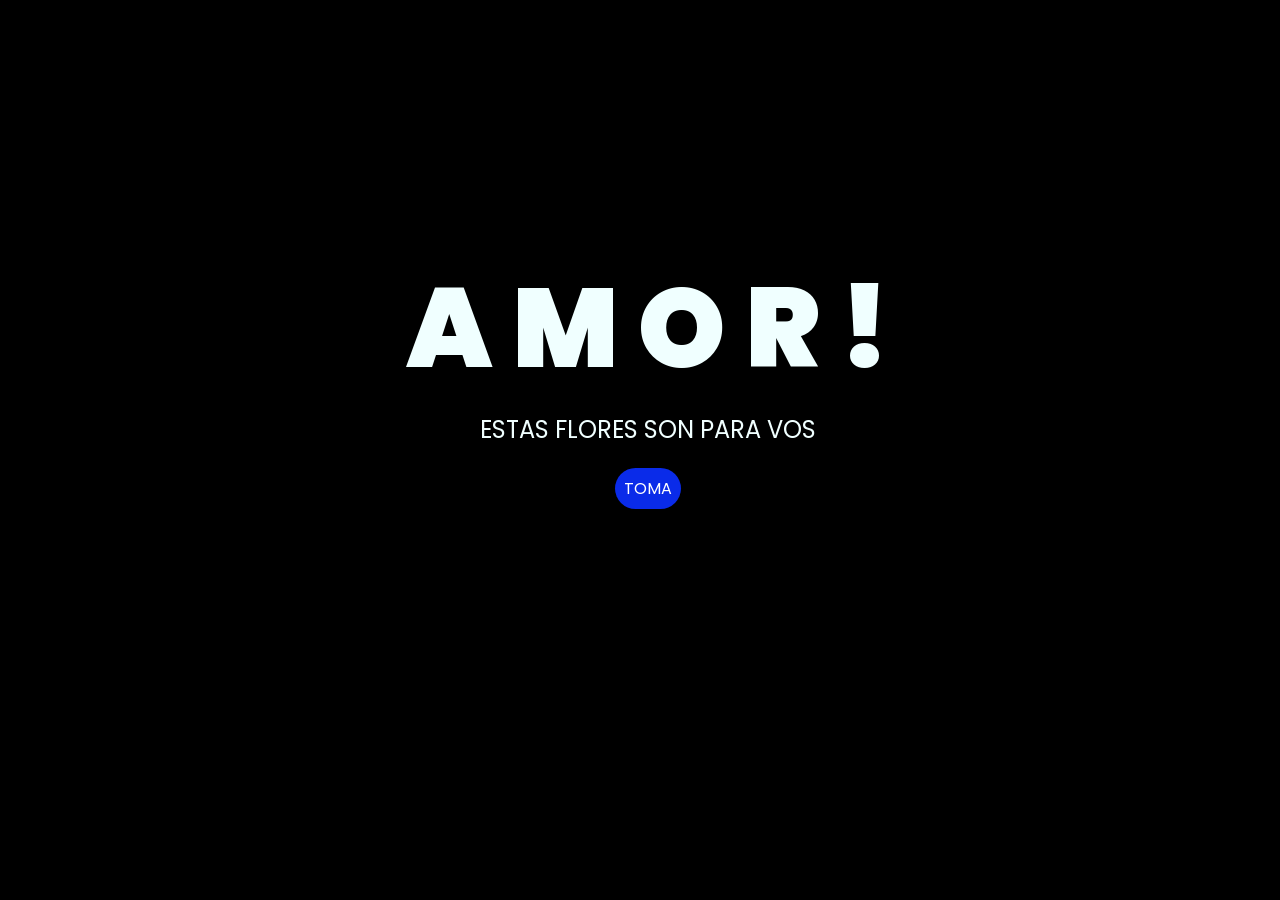
<file: flores amarillas/index.html>
<!DOCTYPE html>
<html lang="es">

<head>
    <meta charset="UTF-8">
    <meta http-equiv="X-UA-Compatible" content="IE=edge">
    <meta name="viewport" content="width=device-width, initial-scale=1.0">
    <link rel="stylesheet" href="css/style.css">
    <link rel="icon" href="img/flowers.png" type="image/x-icon">
    <title>Flowers</title>
</head>

<body>
    <div class="greetings">
        <span>A</span>
        <span>M</span>
        <span>O</span>
        <span>R</span>
        <span>!</span>
    </div>
    <div class="description">
        <span>ESTAS FLORES SON PARA VOS </span>
    </div>
    <div class="button">
        <button class="botones">
            <a href="flower.html" style="color: #fff;">TOMA</a>
        </button>
    </div>

</body>

</html>
</file>
<file: flores amarillas/css/style.css>
@import url('https://fonts.googleapis.com/css2?family=Poppins:ital,wght@0,500;1,900&display=swap');
*{
    font-family: 'Poppins',cursive;
}
body{
    color: azure;
    width: 100%;
    height: 82vh;
    display: flex;
    flex-direction: column;
    align-items: center;
    justify-content: center;
    background-color: black;
    /* padding-top: -30; */
}

.botones{
    padding: 9px;
    border-radius: 80px;
    background-color: transparent;
    border: none;
}

.botones a{
    background-color: #0a2be9;
    padding: 9px;
    border-radius: 80px;
    -webkit-border-radius: 80px;
    -moz-border-radius: 80px;
    -ms-border-radius: 80px;
    -o-border-radius: 80px;

}

.botones a:focus{
    background-color: rgb(50, 194, 194);
}

.greetings{
    font-size: 7rem;
    font-weight: 900;
}
.greetings > span{
    animation: glow 2.5s ease-in-out infinite;
}
@keyframes glow{
    0%, 100%{
        color: #fff;
        text-shadow: 0 0 12px #39c6d6, 0 0 50px #39c6d6, 0 0 100px #39c6d6;
    }
    10%, 90%{
        color: #111;
        text-shadow: none;
    }
}
.greetings > span:nth-child(2){
    animation-delay: .2s ;
}
.greetings > span:nth-child(3){
    animation-delay: .4s ;
}
.greetings > span:nth-child(4){
    animation-delay: .6s;
}
.greetings > span:nth-child(5){
    animation-delay: .8s;
}
.greetings > span:nth-child(6){
    animation-delay: 1s;
}

.description{
    font-size: 1.5rem;
    margin-bottom: 20px;
}

.button a{
    text-decoration: none;
    font-size: 1rem;
    color: #111;
}

@media screen and (max-width:574px){
    .greetings{
        display: block;
        font-size: 4rem;
        font-weight: 800;
        text-align: center;
    }
    .description{
        font-size: 2rem;
    }
    
    .button a{
        font-size: 1rem;
    }
}
</file>
